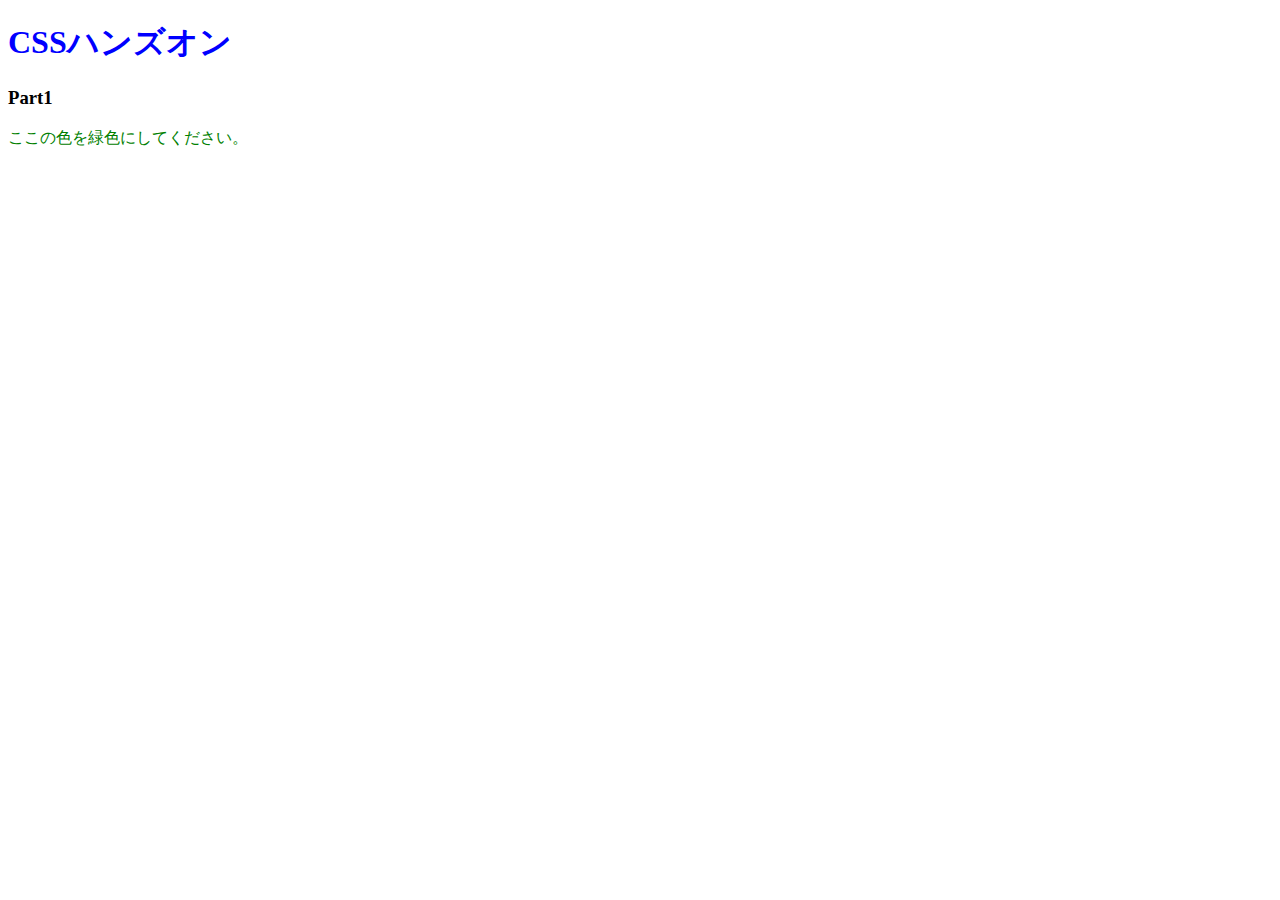
<file: 01.CSSの基本を知ろう/index.html>
<!DOCTYPE html>
<html lang="ja">
<head>
  <meta charset="UTF-8" />
  <!-- ここにstyles.cssを適用するコードを記述 -->
  <link rel="stylesheet" href="./styles.css">
  <title>Document</title>
</head>
<body>
  <h1>CSSハンズオン</h1>
  <h3>Part1</h3>
  <p>ここの色を緑色にしてください。</p>
</body>
</html>
</file>
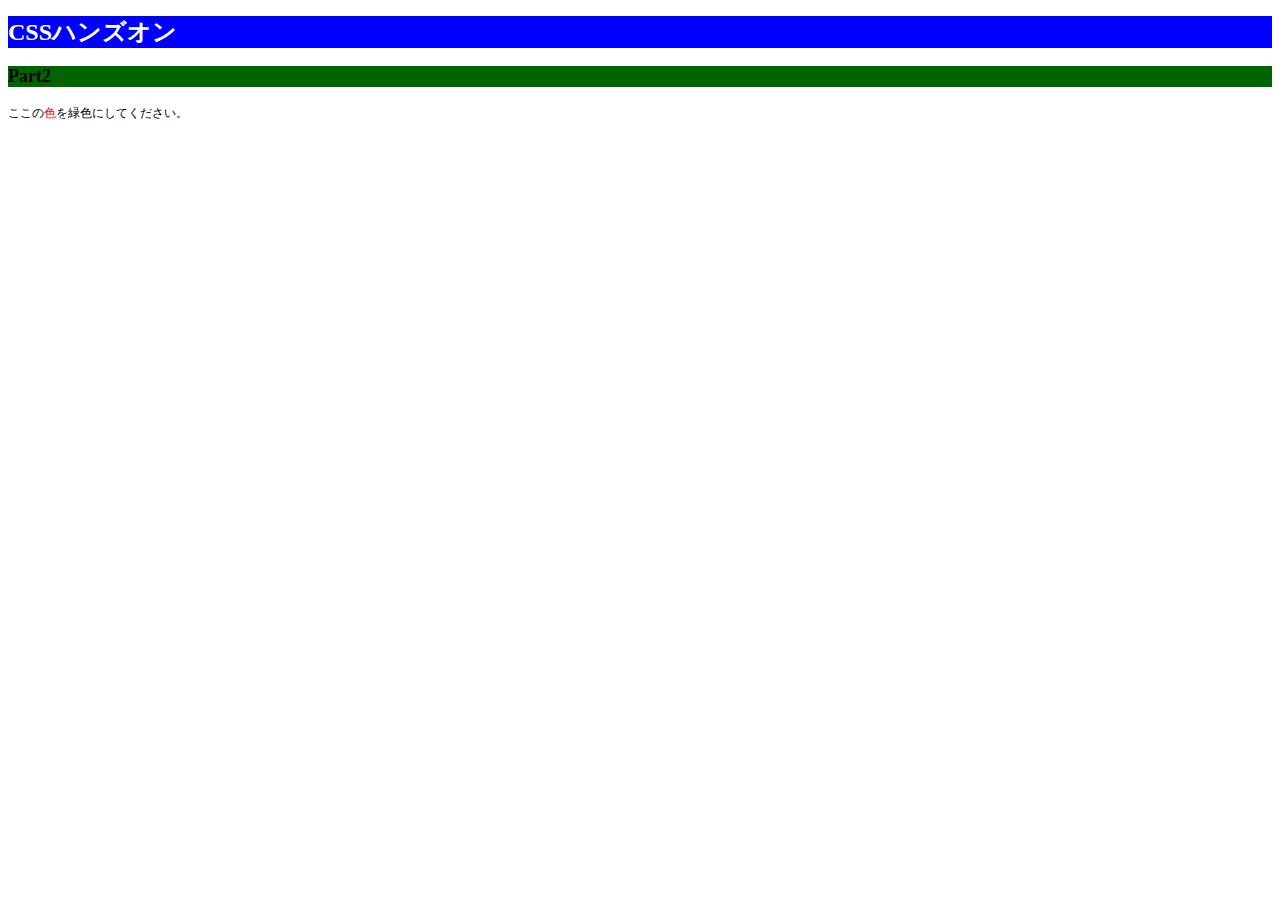
<file: 02.色やサイズを変更してみよう/index.html>
<!DOCTYPE html>
<html lang="ja">
<head>
  <meta charset="UTF-8" />
  <!-- ここにstyles.cssを適用するコードを記述 -->
  <link rel="stylesheet" href="./styles.css">
  <title>Document</title>
</head>
<body>
  <h1>CSSハンズオン</h1>
  <h3>Part2</h3>
  <!-- 「色」にのみCSSを適用するために編集 -->
  <p>ここの<span>色</span>を緑色にしてください。</p>
</body>
</html>
</file>
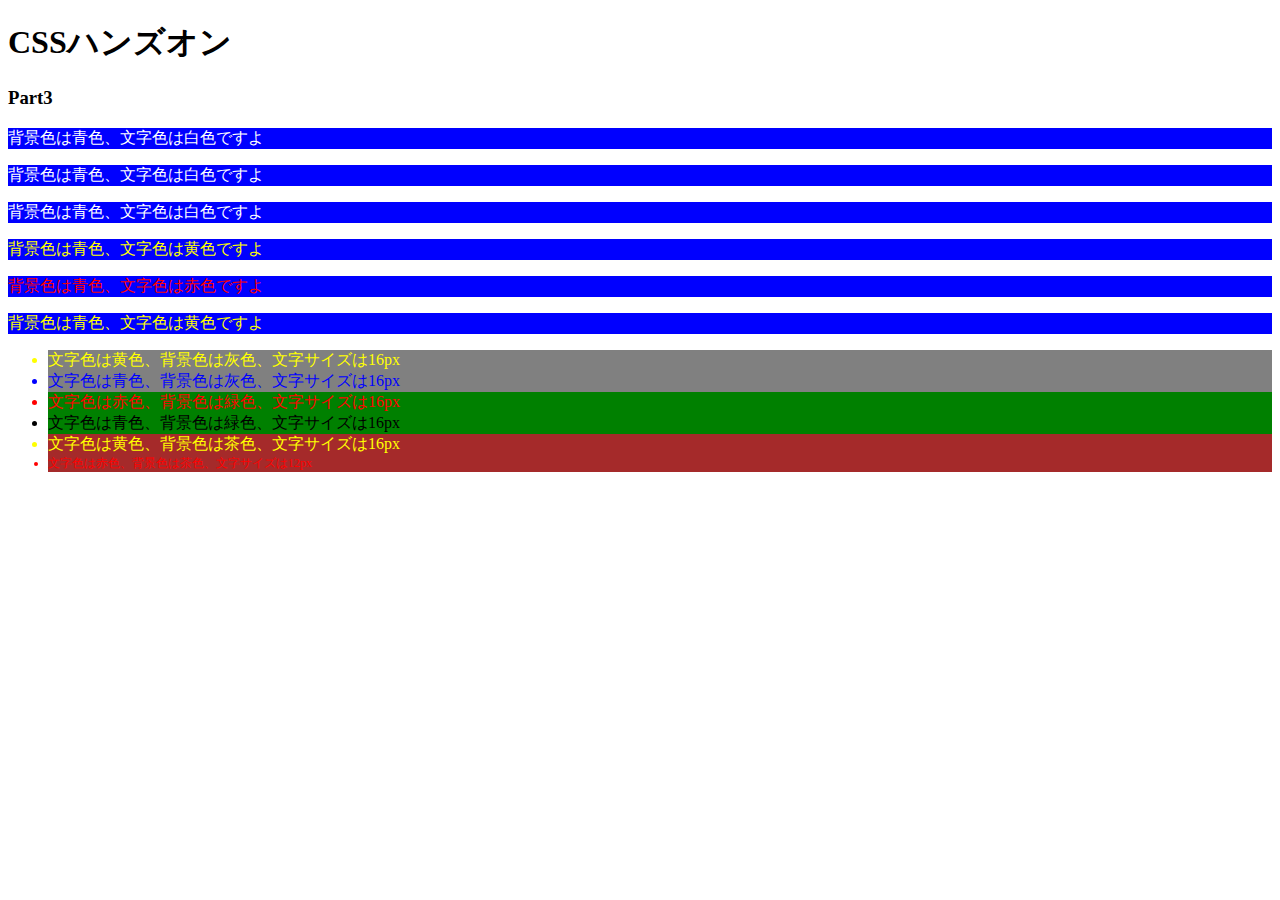
<file: 03.id属性とclass属性/index.html>
<!DOCTYPE html>
<html lang="ja">
<head>
  <meta charset="UTF-8" />
  <link rel="stylesheet" href="styles.css" />
  <title>Document</title>
</head>
<body>
  <h1>CSSハンズオン</h1>
  <h3>Part3</h3>
  <p class="white">背景色は青色、文字色は白色ですよ</p>
  <p class="white">背景色は青色、文字色は白色ですよ</p>
  <p class="white">背景色は青色、文字色は白色ですよ</p>
  <p class="yellow">背景色は青色、文字色は黄色ですよ</p>
  <p id="red">背景色は青色、文字色は赤色ですよ</p>
  <p class="yellow">背景色は青色、文字色は黄色ですよ</p>
  <ul>
    <li class="string-yellow back-gray">文字色は黄色、背景色は灰色、文字サイズは16px</li>
    <li class="string-blue back-gray">文字色は青色、背景色は灰色、文字サイズは16px</li>
    <li class="string-red back-green">文字色は赤色、背景色は緑色、文字サイズは16px</li>
    <li class="string-bule back-green">文字色は青色、背景色は緑色、文字サイズは16px</li>
    <li class="string-yellow back-brown">文字色は黄色、背景色は茶色、文字サイズは16px</li>
    <li class="string-red back-brown" id="small">文字色は赤色、背景色は茶色、文字サイズは12px</li>
  </ul>
</body>
</html>
</file>
<file: 01.CSSの基本を知ろう/styles.css>
/* h1要素の文字色を青色で宣言 */
h1 {
   color: blue
}
/* p要素の文字色を緑色で宣言 */
p {
   color: green
}
</file>
<file: 02.色やサイズを変更してみよう/styles.css>
/* html要素の文字サイズを宣言 */
html {
   font-size: 24px;
}
/* h1要素の文字色、背景色、文字サイズを宣言 */
h1 {
   color: white;
   background-color: blue;
   font-size: 1rem;
}

/* h3要素の背景色、文字サイズを宣言 */
h3 {
   background-color: rgb(0, 100, 0);
   font-size: 0.75rem;
}
/* p要素の文字色、文字色、文字サイズを宣言 */
p {
   color: #000000;
   font-size: 0.5rem;
}
/* 「色」の文字色を宣言 */
span {
   color: red;
}
</file>
<file: 03.id属性とclass属性/styles.css>
/* 6つのp要素に適用するスタイルを宣言 */
p {
   background-color: blue;
}
.white {
   color: white
}
.yellow {
   color: yellow;
}
#red {
   color: red;
}
/* 6つのli要素に適用するスタイルを宣言 */
li {
   font-size: 16px;
}

.string-yellow {
   color: yellow;
}

.string-blue {
   color: blue;
}

.string-red {
   color: red;
}

.back-gray {
   background-color: gray;
}

.back-green {
   background-color: green;
}

.back-brown {
   background-color: brown;
}

#small {
   font-size: 12px;
}
</file>
